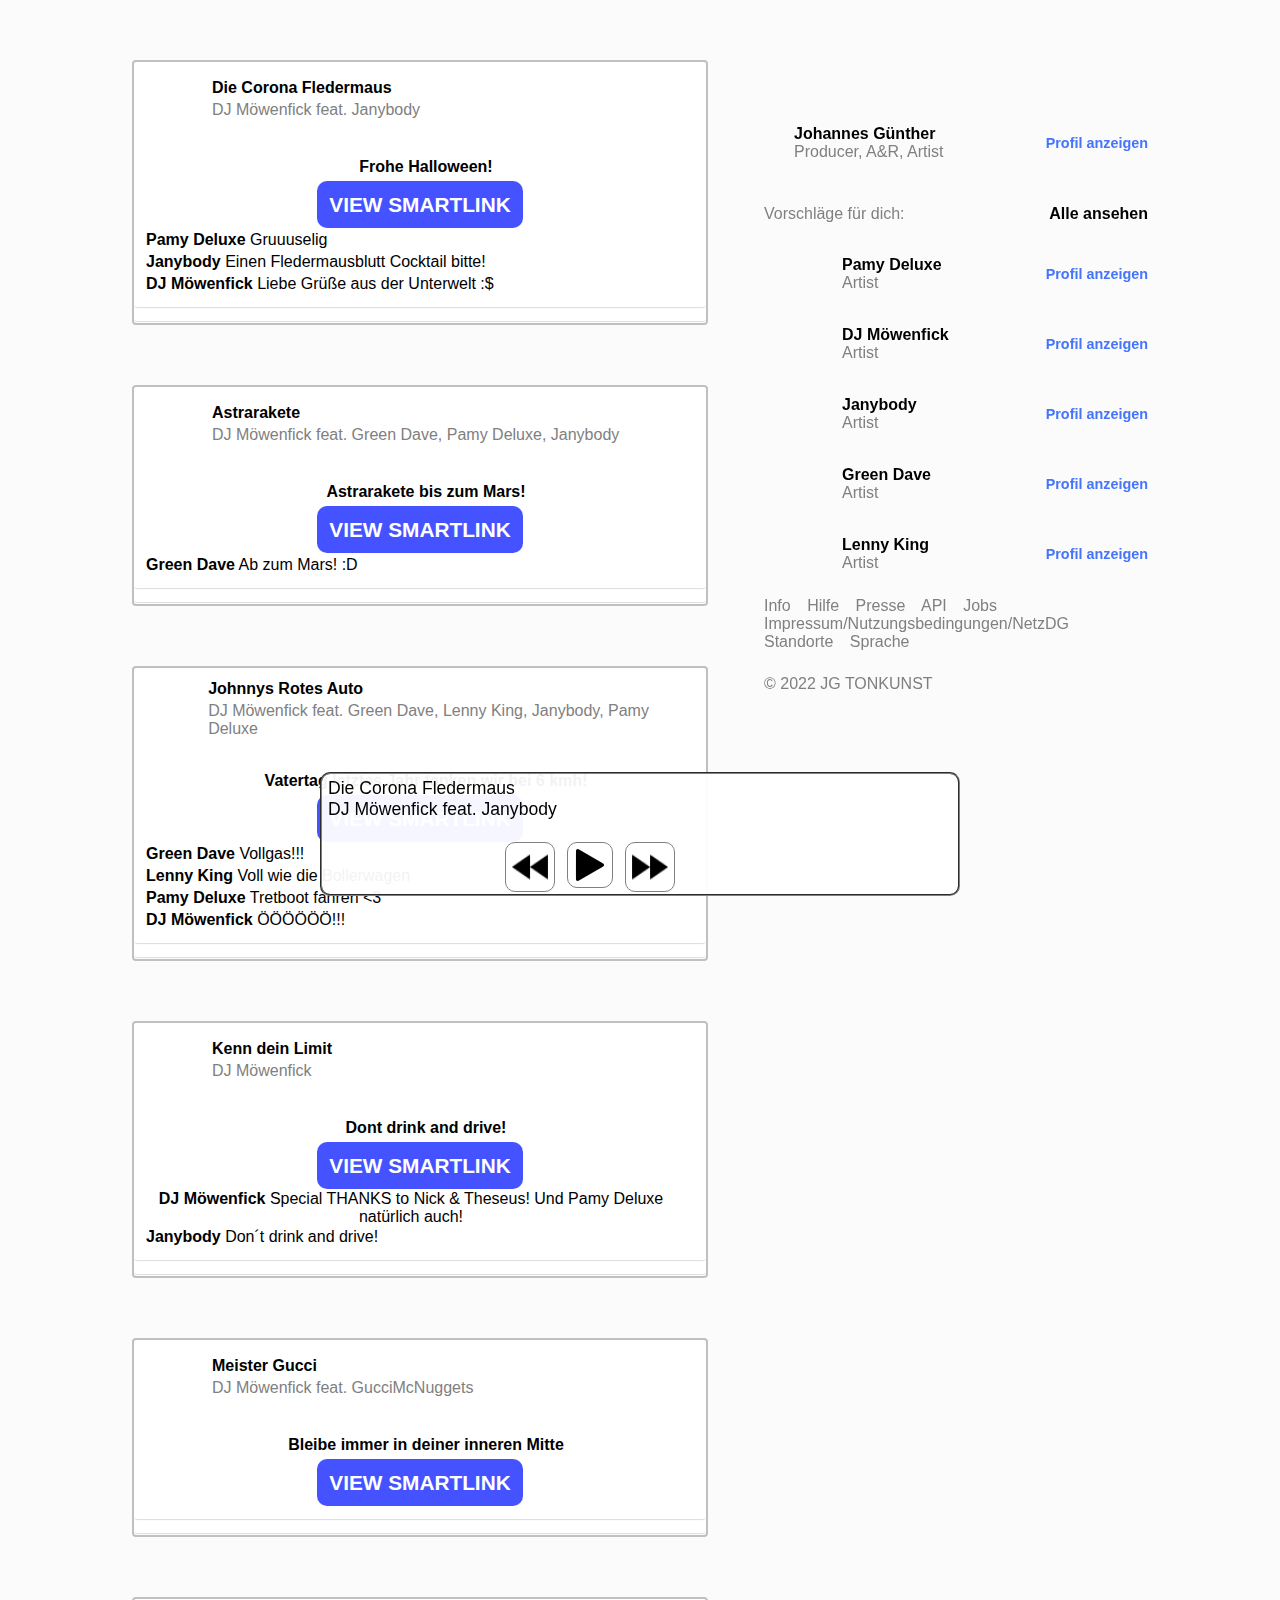
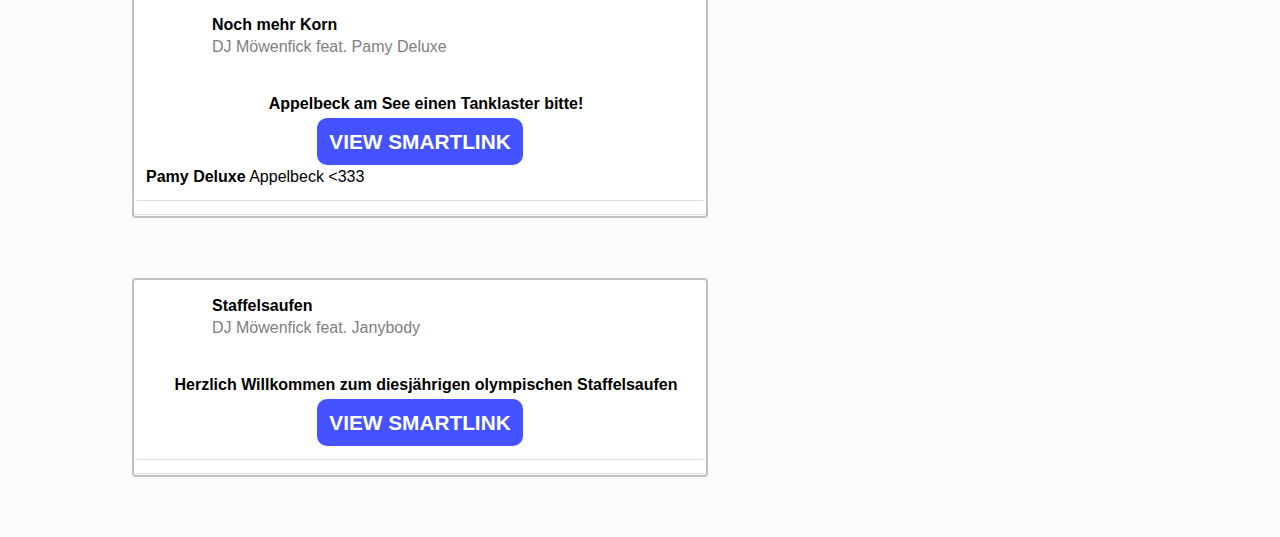
<file: index.html>
<!DOCTYPE html>
<head>
    <title>JG Tonkunst</title>
    <link rel="stylesheet" href="style.css">
    <script src="templates/returnhtmltemplates.js"></script>
    <script src="script.js"></script>
    <meta http-equiv="Content-Type" content="text/html; charset=UTF-8">
    <meta name="viewport" content="width=device-width, initial-scale=1.0">
</head>

<body onload="includeHTML(); showLabelArtists(); showposts(); showAudioPlayerData(0);">

    <div w3-include-html="templates/topbar.html"></div>


    <div class="bgr1">
        <div id="postcontainer" class="postcontainer">
            <!-- Hier stehen jetzt die post divs -->
        </div>

        <div class="sidebarcontainer">
            <div id="usercontainer" class="usercontainer">
            </div>
            <div class="suggestions-headline d-none-mobile">
                <span class="suggestionstext">Vorschläge für dich:</span>
                <a class="seeall" href="#"><b>Alle ansehen</b></a>
            </div>
            <div class="scroll suggestions" id="suggestions">
                <!-- hier stehen dann die einzelnen vorschlagscontainer -->
            </div>

            <div class="sidebarbottom d-none-mobile">
                <a class="sidebarbottomlink" href="#">Info</a>
                <a class="sidebarbottomlink" href="#">Hilfe</a>
                <a class="sidebarbottomlink" href="#">Presse</a>
                <a class="sidebarbottomlink" href="#">API</a>
                <a class="sidebarbottomlink" href="#">Jobs</a>
                <a class="sidebarbottomlink" href="#">Impressum/Nutzungsbedingungen/NetzDG</a>
                <a class="sidebarbottomlink" href="#">Standorte</a>
                <a class="sidebarbottomlink" href="#">Sprache</a>
                <div class="copyright">
                    © 2022 JG TONKUNST
                </div>
            </div>
        </div>
    </div>

    <div class="audioplayer">
        <div class="audioplayerleft">
            <div class="songplayerinfo">
                <span id="songplayertitle" class="songplayertext">TITLE</span>
                <span id="songplayerartist" class="songplayertext songplayerartist"><a>ARTIST</a></span>
            </div>
            <div class="soundplayeruserinterface">
                <img onclick="previousSong()" class="soundplayericon" src="icons/left.png">
                <div id="playandpausecontainer">
                    <img onclick="playSong(0)" id="playandpausebutton" class="soundplayericon" src="icons/play.png">
                </div>
                <!-- <img class="soundplayericon" src="icons/pause.png"> -->
                <img onclick="nextSong()" class="soundplayericon" src="icons/right.png">
            </div>
        </div>
        <img id="songplayerimg" src="" class="imgaudioplayer">
    </div>

    <div id="bgr-grey" onclick="closeArtistPage()" class="bgr-grey d-none">
        
    </div>

    <div id="contactwindow" class="bgr-contact d-none" onclick="closeContactWindow()">  
            <form onclick="donotclose(event)" class="contactcontainer" action="/JG Tonkunst/send_mail.php" method="POST">
                <h1 class="headline text-center">KONTAKT</h1>
                <div class="formularcontainer">
                    <p class="contacttextcontent text-large text-center">Bitte gib deine Email ein:</p>
                    <input class="inputname" name="name" placeholder="E-Mail Adresse" style="height: 50px; width: 700px;">
                    <p class="contacttextcontent text-large text-center">Bitte gib deine Nachricht an uns hier ein:</p>
                    <textarea class="requestarea" name="message" placeholder="Ihr Anliegen" style="width: 700px; height: 200px;"></textarea><br>
                    <button class="submit" type="submit" onclick="closeContactWindow()">ABSENDEN</button>
                </div>
            </form>
    </div>

</body>

</html>
</file>
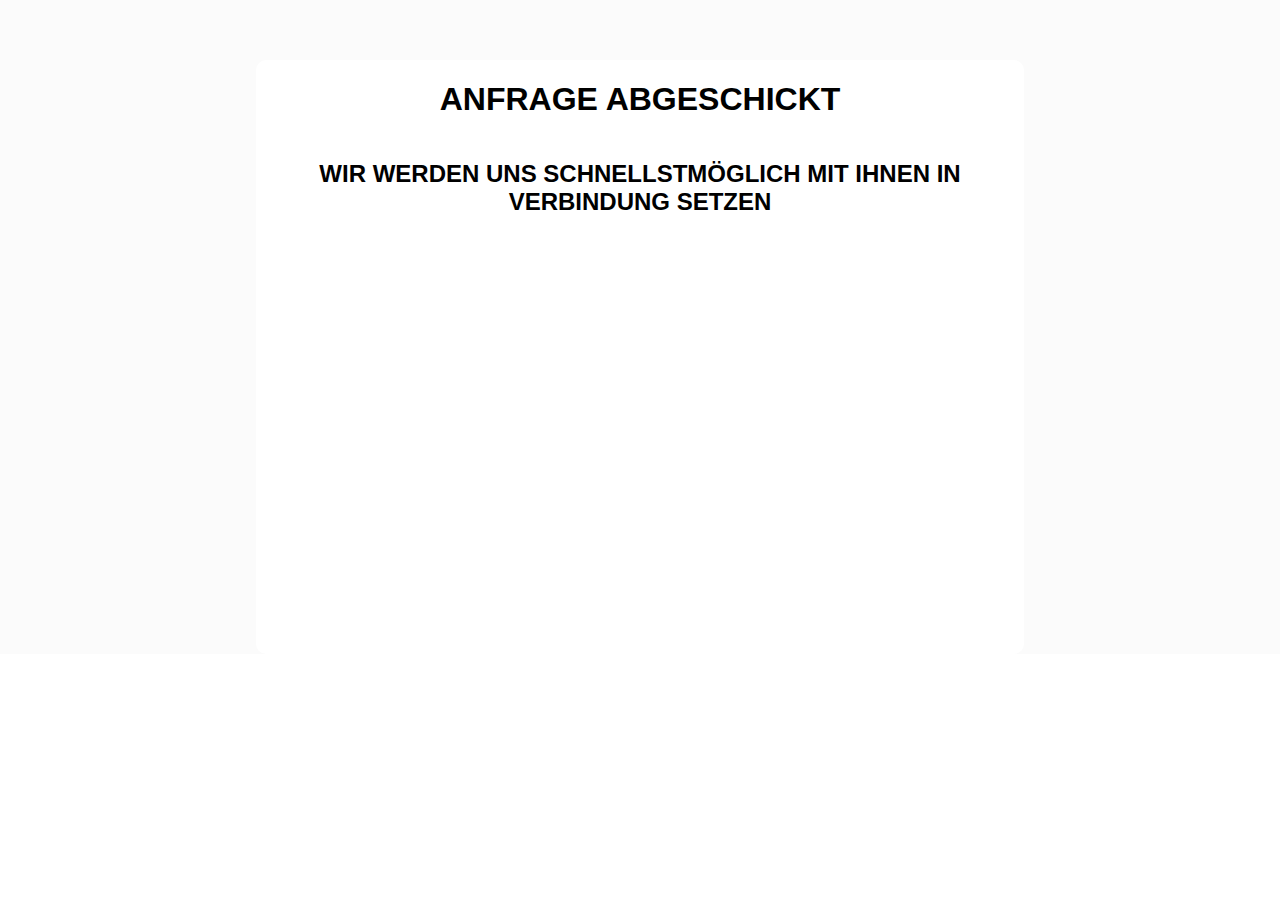
<file: success.html>
<html>


<head>
    <title>guenthers gruenzeug - success</title>
    <link rel="stylesheet" href="style.css">
    <meta http-equiv="Content-Type" content="text/html; charset=UTF-8">

    <meta name="viewpoint" content="width=device-width, initial-scale=1.0">

    <script src="script.js"></script>

</head>


<body onload="includeHTML()">

    <div class="bgr1">
        <div>
            <div class="contactcontainer">
                <h1 class="headline text-center font-type">ANFRAGE ABGESCHICKT</h1>
                <h2 class="headline text-center font-type paddingsuccess">WIR WERDEN UNS SCHNELLSTMÖGLICH MIT IHNEN IN VERBINDUNG SETZEN</h2>
            </div>



        </div>
    </div>
        <div w3-include-html="templates/menu.html"></div>



        <div w3-include-html="templates/footer.html"></div>


</body>

</html>
</file>
<file: style.css>
body {
    margin: 0px 0px;
    font-family: Arial, Helvetica, sans-serif ;
}

span {
    /* font-family: Cambria, Cochin, Georgia, Times, 'Times New Roman', serif; */

    font-family: Arial, Helvetica, sans-serif ;
}

a {
    text-decoration: unset;

}

.text-grey {
    color: grey;
}

.text-center {
    text-align: center;
}

.margin {
    margin: 6px 6px;
}

.d-none {
    display: none!important;
}

.scroll {
    overflow-x: hidden;
    overflow-y: auto;
  }

.cursor-pointer {
    cursor: pointer;
}

.topbar {
    max-width: 100%;
    height: 80px;
    border-bottom: 2px groove rgb(236, 236, 236);
    display: flex;
    justify-content: space-evenly;
    align-items: center;
}

.logo {
    height: 78px;
    width: 300px;
    max-width: 30vw;
}

.searchinput {
    max-width: 22vw;
    border-radius: 4px;
}

.topbarrightimg {
    padding: 2px 3px;
    margin: 0px 0px;
    cursor: pointer;
}



.profilpicture {
    height: 24px;
    width: 24px;
    border-radius: 100%;
}

.bgr1 {
    background-color: rgb(251, 251, 251);
    width: 100%;
    padding-top: 60px;
    display: flex;
    justify-content: space-evenly;
}



.postcontainer {
    width: 45%;
    /* min-height: 1800px; */
    background-color: unset;

    margin-left: 120px;

}

.post {
    margin-bottom: 60px;
    background-color: white;
    border: 2px solid rgb(192, 192, 192);
    border-radius: 4px;
}

.sidebarcontainer {
    height: 100vh;
    width: 30vw;
    /* background-color: white; */
    margin-top: 50px;
    margin-right: 120px;
    margin-left: 44px;
    display: flex;
    flex-direction: column;
    align-items: center;
    top: 5vh;
    position: sticky;

}

.usercontainer {
    display: flex;
    align-items: center;
    justify-content: space-between;
    width: 30vw;
    margin-bottom: 30px;
}

.usercontainerleft {
    display: flex;
    align-items: center;
}

.usernamecontainer {
    display: flex;
    flex-direction: column;
    justify-content: space-around;
    align-items: flex-start;
}

.userprofilpicture {
    height: 3.7em;
    border-radius: 100%;
    margin-right: 24px;
    border: 3px solid rgb(251, 251, 251);

}

.userprofilpicture:hover {
    border: 3px solid grey;
    cursor: pointer;
}

.username {
    color: black;
}

.username:hover {
    cursor: pointer;
}

.usersrealname {
    color: grey;
}

.changeaccount {
    font-size: 0.9em;
    font-family: Arial, Helvetica, sans-serif;
    color: rgb(69, 117, 251);
}

.changeaccount:hover {
    cursor: pointer;
    text-decoration: underline;
}

.suggestions-headline {
    width: 30vw;
    display: flex;
    justify-content: space-between;
}
.suggestionstext {
    color: grey;
    margin-bottom: 24px;
}

.seeall {
    color: black;
    font-family: Arial, Helvetica, sans-serif ;
}


.otherusercontainer {
    display: flex;
    align-items: center;
    justify-content: space-between;
    width: 30vw;
    margin-bottom: 16px;
}

.otherusercontainerleft {
    display: flex;
    align-items: center;
}

.otherusernamecontainer {
    display: flex;
    flex-direction: column;
    justify-content: space-around;
    align-items: flex-start;
}

.otheruserprofilpicture {
    height: 3em;
    width: 3em;
    object-fit: cover;
    border-radius: 100%;
    margin-right: 24px;
    border: 3px solid rgb(251, 251, 251);;
}

.otheruserprofilpicture:hover {
    cursor: pointer;
    border: 3px solid grey;
}

.otherusername {
    color: black;
}

.otherusername:hover {
    cursor: pointer;
}

.otherusersrealname {
    color: grey;
}

.sidebarbottomlink {
    color: grey;
    margin-right: 12px;

}

.postheadcontainer{
    display: flex;
    justify-content: space-between;
    align-items: center;
    margin-bottom: 12px;
}

.postheadleft {
    display: flex;
    align-items: center;
    margin-top: 12px;
    margin-left: 12px;
}

.postheadlefttext {
    display: flex;
    flex-direction: column;
}

.postheadimg {
    width: 50px;
    height: 50px;
    object-fit: cover;
    border-radius: 100%;
    margin-right:  16px;

}

.postheadimg:hover {
    cursor: pointer;
}

.burgermenu {
    display: flex;
    justify-content: space-evenly;
}

.location {
    margin-top: 4px;
    color: grey;
}

.postheadoptions {
    width: 25px;
    object-fit: cover;
    margin-right: 18px;
    margin-top: 12px;
}

.postimg {
    object-fit: contain;
    width: 100%;
}

.postimg:hover {
    cursor: pointer;

}

.postinfo {
    display: flex;
    flex-direction: column;
}

.postinfo1bar {
    margin-top: 4px;
    display: flex;
    justify-content: center;
    margin-bottom: 17px;
}

.links {
    display: flex;
    justify-content: center;
    margin-bottom: 12px;
}

.smartlink {
    background-color: rgb(68, 83, 255);
    color: white;
    font-size: 1.3em;
    padding: 12px 12px;
    border-radius: 10px;
}

.smartlink:hover {
    background-color:  rgb(96, 109, 255);
}

.comments-container {
    display: flex;
    flex-direction: column;
    padding-bottom: 12px;
    border-bottom: 2px groove rgba(243, 243, 243, 0.3);
    border-radius: 4px;
}

.comment {
    font-size: 1em;
    margin-left: 12px;
    text-align: center;
    /* margin-top: 12px; */

}

.timepoint {
    margin-left: 12px;
    margin-top: 8px;
    font-size: 0.7em;
    font-family: 'Segoe UI', Tahoma, Geneva, Verdana, sans-serif;
}

.commentcontainer {
    display: flex;
    justify-content: space-between;
    align-items: center;
}

.likecomment {
    margin-right: 12px;
    height: 18px;
    width: 18px;
}

.postaddcommentcontainer {
    display: flex;
    justify-content: space-between;
    align-items: center;
    height: 56px;

    
}

.postaddcommentleft {
    
    display: flex;
    justify-content: center;
    align-items: center;
    width: 35vw;

}

.submitcomment {
    height: 24px;
    width: 88px;
    color: rgb(69, 117, 251);
    background-color: unset;
    border-style: none;
    margin-right: 12px;
}

.commentinput {
    height: 32px;
    max-width: 700px;
    margin-left: 12px;
    border-style: none;
}

.copyright {
    margin-top: 24px;
    color: grey;
}

.audioplayer {
    background-color: rgba(255, 255, 255, 0.95);
    z-index: 42;
    bottom: 4px;
    left: 25vw;
    right: 25vw;
    position: fixed;
    border: 2px groove grey;
    border-radius: 10px;
    display: flex;
    /* flex-direction: column; */
    align-items: flex-start;
    justify-content: space-between;
}

.audioplayerleft {
    display: flex;
    flex-direction: column;
    justify-content: space-between;
    align-items: center;
    width: 100%;
    height: 120px;
}

.songplayerinfo {
    display: flex;
    flex-direction: column;
    /* justify-content: space-evenly; */
    width: 100%;
    font-size: 1.1em;
    margin-left: 12px;
    margin-top: 4px;

}

.imgaudioplayer {
    height: 120px;
    width: 120px;
    border-top-right-radius: 10px;
    border-bottom-right-radius: 10px;
}

.soundplayeruserinterface {
    display: flex;
}

.soundplayericon {
    padding: 6px 6px;
    border: 1px groove grey;
    border-radius: 10px;
    background-color: white;
    margin: 2px 6px;
}

.soundplayericon:hover {
    background-color: rgb(228, 228, 228);
}

.songplayerartist {
    flex-wrap: nowrap;
    font-size: 1.0em;
}

.bgr-grey {
    background-color: rgba(58, 58, 58, 0.893);
    width: 100vw;
    height: 100vh;
    top: 0;
    bottom: 0;
    right: 0;
    left: 0;
    position: fixed;
    display: flex;
    justify-content: center;
    align-items: flex-start;
}

.bgr-viewuser {
    margin-top: 1vh;
    background-color: white;
    border-radius: 10px;
    min-height: 50vh;
    max-height: 75vh;
    max-width: 80vw;
    display: flex;
    flex-direction: column;
    align-items: center;
    z-index: 12;
    /* justify-content: space-evenly; */
}

.viewuser-img {
    width: 160px;
    height: 160px;
    border-radius: 100%;
    margin-bottom: 4px;
    object-fit: cover;
}

.viewuser-likes-container {
    display: flex;
    flex-direction: column;
    align-items: center;
}

.viewuserinfotext {
    margin: 5px 26px;
    max-width: 600px;
    text-align:justify;
}

.viewusersongcontainer {
    display: flex;
    align-items: center;
    min-width: 50vw;
    max-width: 90vw;
    padding: 8px 8px;
    border-bottom: 4px groove rgb(189, 189, 189);
}

.viewusersonglist {
    display: flex;
    flex-direction: column;
}

.viewusersongimg {
    height: 130px;
    margin-right: 12px;
}

.viewusersongimg:hover {
    border: 3px solid grey;
    border-radius: 4px;
    cursor: pointer;
}

.viewusersongdata {
    display: flex;
    flex-direction: column;
}

.submit {
    width: 25%;
    margin-top: 24px;
    padding: 8px 8px;
}

.contactcontainer {
    background-color: rgba(255, 255, 255, 0.941);
    border-radius: 10px;
    height: 66vh;
    width: 60vw;
    display: flex;
    flex-direction: column;
    align-items: center;
}

.formularcontainer {
    display: flex;
    flex-direction: column;
    align-items: center;
    justify-content: space-evenly;
    padding: 48px 48px;
}

.bgr-contact {
    position: fixed;
    top: 0;
    width: 100vw;
    height: 100vh;
    background-color: rgba(128, 128, 128, 0.458);
    z-index: 120;
    display: flex;
    justify-content: center;
    align-items: center;
}

.download-button {
    padding: 8px 8px;
    margin-bottom: 4px;
    background-color: rgb(68, 83, 255);
    color: white;
    border-radius: 10px;
    font: bold;
}

.download-button:hover {
    cursor: pointer;
    background-color:  rgb(96, 109, 255);

}

@media (max-width: 970px) { 
    .d-none-mobile {
        display: none;
    }

    .postcontainer {
        width: 100vw;
        margin-left: 0px;
    }

    .logo {
        height: 52px;
    }

    .comments-container {
        max-width: 100vw;
        text-align: center;
    }

    .comment {
        margin: 2px 4px;
    }

    .audioplayer {
        left: 0vw;
        right: 0vw;
        bottom: 0px
    }


    .imgaudioplayer {
        max-width: 40vw;
    }

    .sidebarcontainer {
        width: 10vw;
        margin-right: 0px;
        margin-left: 0px;
        max-height: 70vh;
    }

    .usercontainer {
        width: 10vw;
    }

    .otherusercontainer {
        width: 10vw;
    }

    .userprofilpicture{
        height: 11vw;
        margin-right: 0px;
    }

    .otheruserprofilpicture {
        height: 10vw;
        width: 10vw;
        margin-right: 0px;

    }

    .postcontainer {
        width: 80vw;
    }

    .usercontainerleft {
        width: 10vw;
    }


}

@media (max-width: 400px) {
    .songplayerinfo {
        font-size: 0.88em;
    }

    .soundplayericon {
        padding: 2px 2px;
    }
}
</file>
